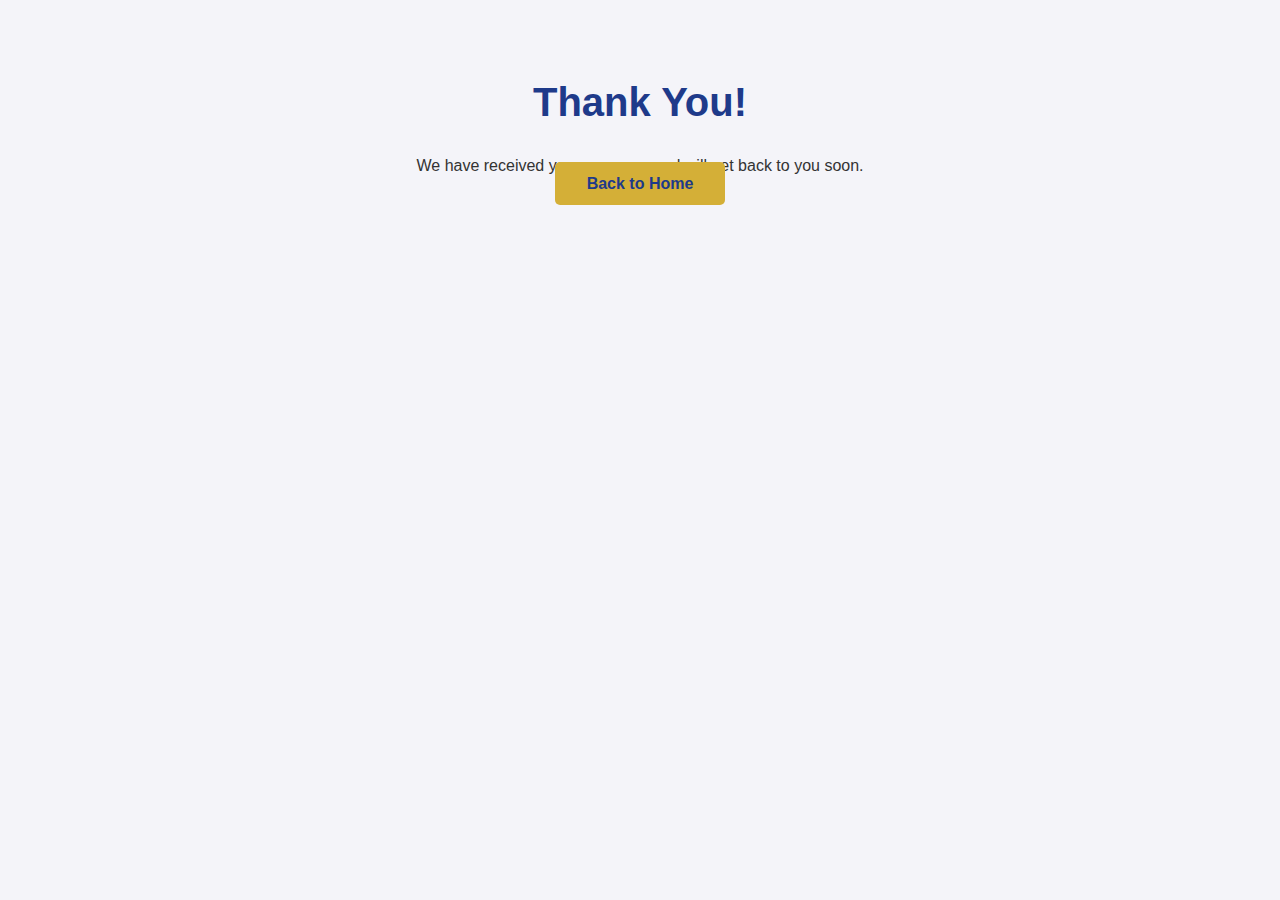
<file: thank-you.html>
<!DOCTYPE html>
<html lang="en">
<head>
    <meta charset="UTF-8">
    <meta name="viewport" content="width=device-width, initial-scale=1.0">
    <title>Thank You - MohFitech Solutions</title>
    <link rel="stylesheet" href="styles.css">
</head>
<body>
    <section class="section">
        <h2>Thank You!</h2>
        <p>We have received your message and will get back to you soon.</p>
        <a href="index.html" class="cta-button">Back to Home</a>
    </section>
</body>
</html>
</file>
<file: styles.css>
* {
    margin: 0;
    padding: 0;
    box-sizing: border-box;
    font-family: 'Poppins', sans-serif;
}

body {
    scroll-behavior: smooth;
    background: #f4f4f9;
    color: #333;
}

/* Navbar */
.navbar {
    display: flex;
    justify-content: space-between;
    align-items: center;
    background: #1E3A8A;
    padding: 1rem 2rem;
    position: fixed;
    width: 100%;
    top: 0;
    z-index: 1000;
}

.logo {
    color: #D4AF37;
    font-size: 1.5rem;
    font-weight: 600;
}

.nav-links {
    list-style: none;
    display: flex;
    gap: 1.5rem;
}

.nav-links a {
    color: #FFFFFF;
    text-decoration: none;
    font-weight: 400;
    transition: color 0.3s;
}

.nav-links a:hover {
    color: #D4AF37;
}

.hamburger {
    display: none;
    flex-direction: column;
    gap: 5px;
    cursor: pointer;
}

.hamburger span {
    width: 25px;
    height: 3px;
    background: #FFFFFF;
    transition: all 0.3s;
}

/* Hero Section */
.hero {
    height: 100vh;
    display: flex;
    justify-content: center;
    align-items: center;
    background: linear-gradient(rgba(30, 58, 138, 0.8), rgba(30, 58, 138, 0.8)), url('https://via.placeholder.com/1920x1080');
    background-size: cover;
    text-align: center;
    color: #FFFFFF;
}

.hero-content h1 {
    font-size: 3rem;
    margin-bottom: 1rem;
    animation: fadeIn 1s ease-in;
}

.hero-content p {
    font-size: 1.2rem;
    margin-bottom: 2rem;
}

.cta-button {
    background: #D4AF37;
    color: #1E3A8A;
    padding: 0.8rem 2rem;
    text-decoration: none;
    border-radius: 5px;
    font-weight: 600;
    transition: background 0.3s;
}

.cta-button:hover {
    background: #FFFFFF;
}

/* Sections */
.section {
    padding: 5rem 2rem;
    text-align: center;
}

.section h2 {
    font-size: 2.5rem;
    margin-bottom: 2rem;
    color: #1E3A8A;
}

/* Services */
.services-grid {
    display: grid;
    grid-template-columns: repeat(auto-fit, minmax(250px, 1fr));
    gap: 2rem;
}

.service-card {
    background: #FFFFFF;
    padding: 2rem;
    border-radius: 10px;
    box-shadow: 0 4px 10px rgba(0, 0, 0, 0.1);
    transition: transform 0.3s;
}

.service-card:hover {
    transform: translateY(-10px);
}

/* Portfolio */
.portfolio-grid {
    display: grid;
    grid-template-columns: repeat(auto-fit, minmax(300px, 1fr));
    gap: 2rem;
}

.portfolio-item img {
    width: 100%;
    border-radius: 10px;
}

.portfolio-item h3 {
    margin: 1rem 0;
    color: #1E3A8A;
}

/* Blog */
.blog-grid {
    display: grid;
    grid-template-columns: repeat(auto-fit, minmax(300px, 1fr));
    gap: 2rem;
}

.blog-post img {
    width: 100%;
    border-radius: 10px;
}

.blog-post h3 {
    margin: 1rem 0;
    color: #1E3A8A;
}

.read-more {
    color: #D4AF37;
    text-decoration: none;
    font-weight: 600;
}

.read-more:hover {
    text-decoration: underline;
}

/* Contact Form */
#contact-form {
    max-width: 600px;
    margin: 0 auto;
    display: flex;
    flex-direction: column;
    gap: 1rem;
}

#contact-form input,
#contact-form textarea {
    padding: 1rem;
    border: 1px solid #1E3A8A;
    border-radius: 5px;
    font-size: 1rem;
}

#contact-form textarea {
    resize: vertical;
    min-height: 150px;
}

#form-message {
    margin-top: 1rem;
    color: #1E3A8A;
}

/* Footer */
footer {
    background: #1E3A8A;
    color: #FFFFFF;
    text-align: center;
    padding: 1rem;
}

/* Animations */
@keyframes fadeIn {
    from { opacity: 0; transform: translateY(20px); }
    to { opacity: 1; transform: translateY(0); }
}

/* Responsive Design */
@media (max-width: 768px) {
    .nav-links {
        display: none;
        flex-direction: column;
        position: absolute;
        top: 60px;
        right: 0;
        background: #1E3A8A;
        width: 100%;
        padding: 1rem;
    }

    .nav-links.active {
        display: flex;
    }

    .hamburger {
        display: flex;
    }

    .hero-content h1 {
        font-size: 2rem;
    }

    .hero-content p {
        font-size: 1rem;
    }
}
</file>
